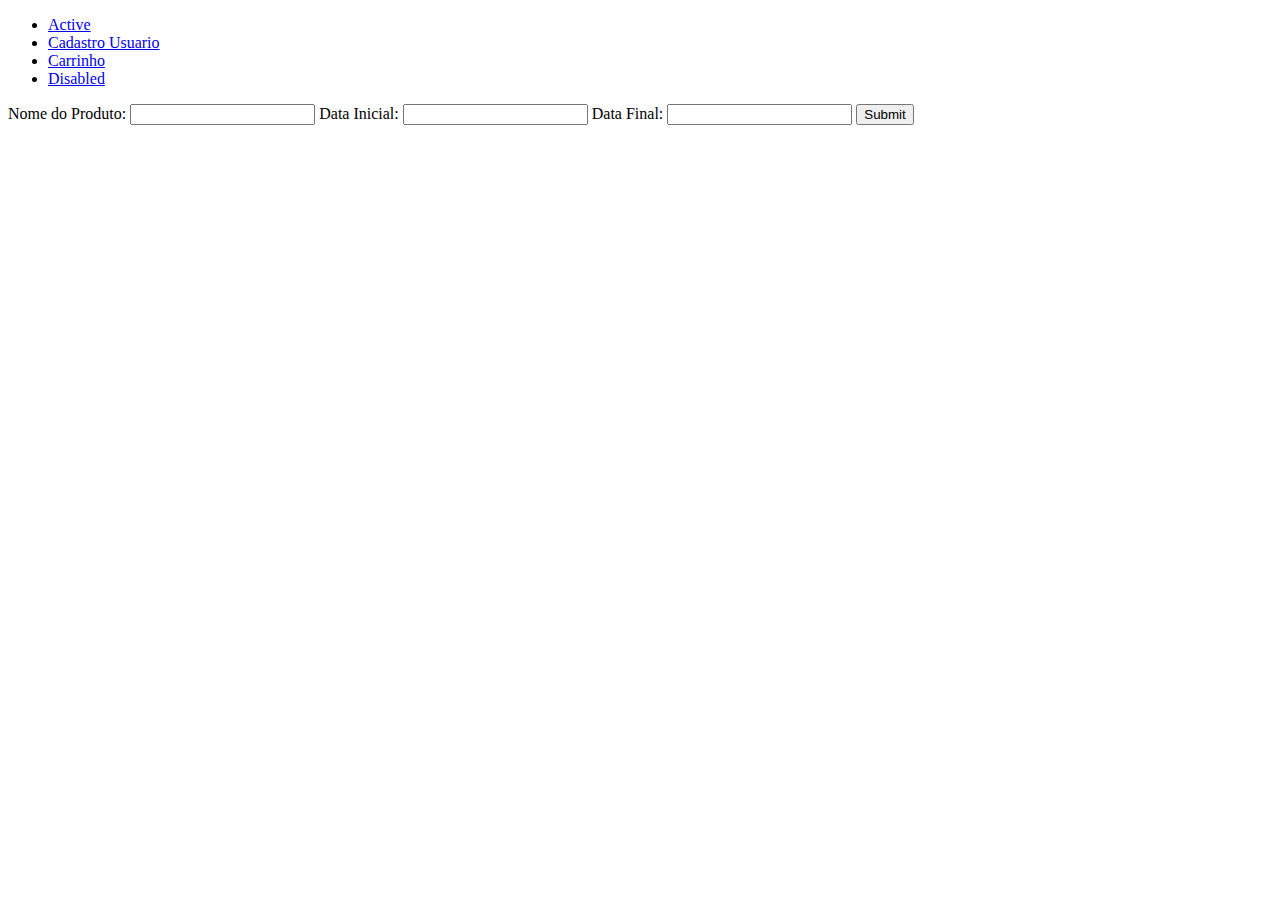
<file: src/main/webapp/relatorios.html>
<!DOCTYPE html>
<html lang="en">
<head>
    <meta charset="UTF-8">
    <title>Relatórios</title>

</head>
<body>
    <header>
        <ul class="nav nav-tabs">
            <li class="nav-item">
                <a class="nav-link active" aria-current="page" href="#">Active</a>
            </li>
            <li class="nav-item">
                <a class="nav-link" href="\WEB-INF\views\usuarioForm.jsp">Cadastro Usuario</a>
            </li>
            <li class="nav-item">
                <a class="nav-link" href="#">Carrinho</a>
            </li>
            <li class="nav-item">
                <a class="nav-link disabled" href="#" tabindex="-1" aria-disabled="true">Disabled</a>
            </li>
        </ul>
    </header>
    <section id="container">
        <div>

        </div>
        <div>
            <form action="/blueSupermarket/relatorio" method="post">
                Nome do Produto: <input type="text" name="nome"  />
                Data Inicial: <input type="text" name="dataIn"  />
                Data Final: <input type="text" name="dataFim"  />
                <input type="submit"/>
            </form>
        </div>
        <br>

        <div>

        </div>
    </section>

</body>
</html>
</file>
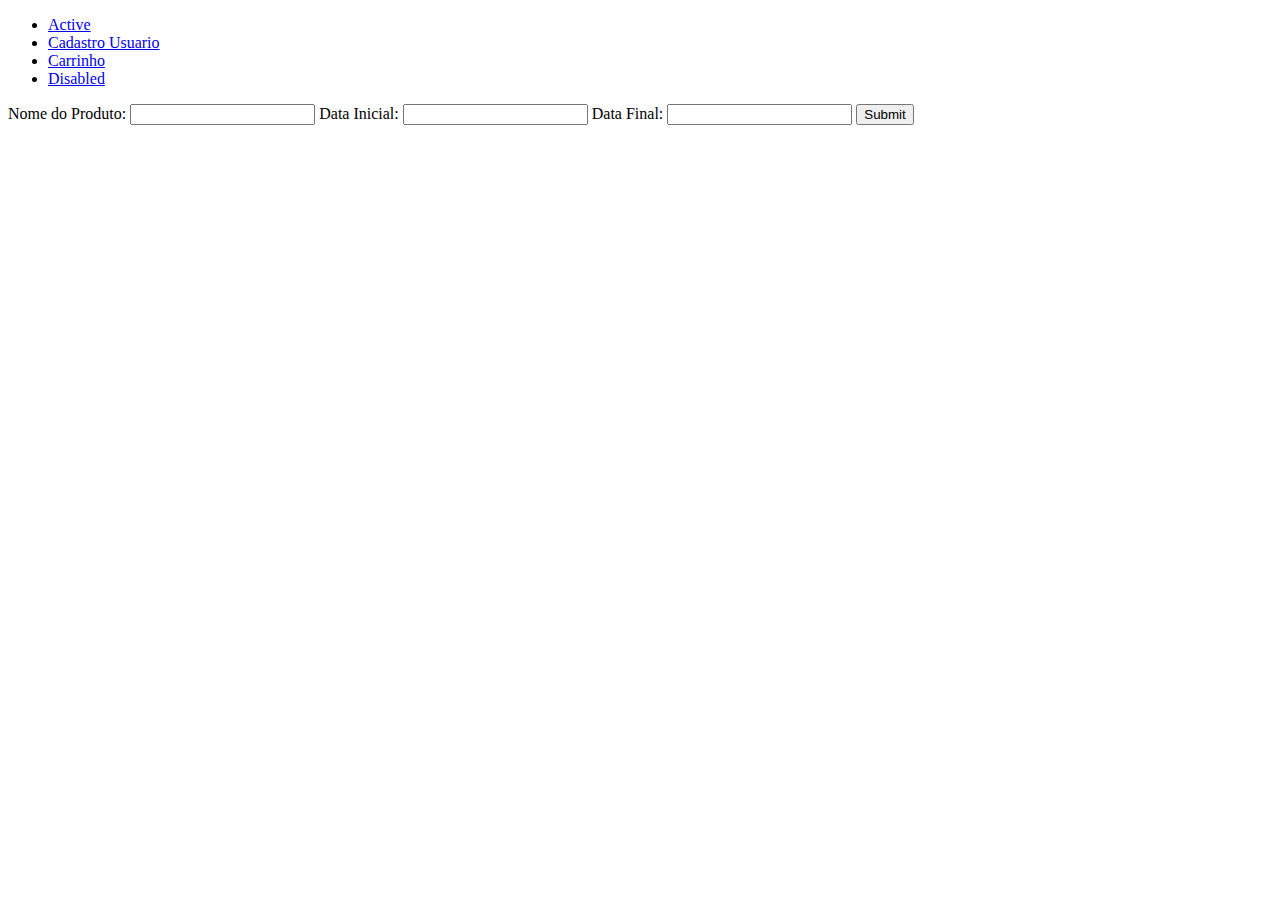
<file: blueSupermarket/src/main/webapp/relatorios.html>
<!DOCTYPE html>
<html lang="en">
<head>
    <meta charset="UTF-8">
    <title>Relatórios</title>

</head>
<body>
    <header>
        <ul class="nav nav-tabs">
            <li class="nav-item">
                <a class="nav-link active" aria-current="page" href="#">Active</a>
            </li>
            <li class="nav-item">
                <a class="nav-link" href="\WEB-INF\views\usuarioForm.jsp">Cadastro Usuario</a>
            </li>
            <li class="nav-item">
                <a class="nav-link" href="#">Carrinho</a>
            </li>
            <li class="nav-item">
                <a class="nav-link disabled" href="#" tabindex="-1" aria-disabled="true">Disabled</a>
            </li>
        </ul>
    </header>
    <section id="container">
        <div>

        </div>
        <div>
            <form action="/blueSupermarket/relatorio" method="post">
                Nome do Produto: <input type="text" name="nome"  />
                Data Inicial: <input type="text" name="dataIn"  />
                Data Final: <input type="text" name="dataFim"  />
                <input type="submit"/>
            </form>
        </div>
        <br>

        <div>

        </div>
    </section>

</body>
</html>
</file>
